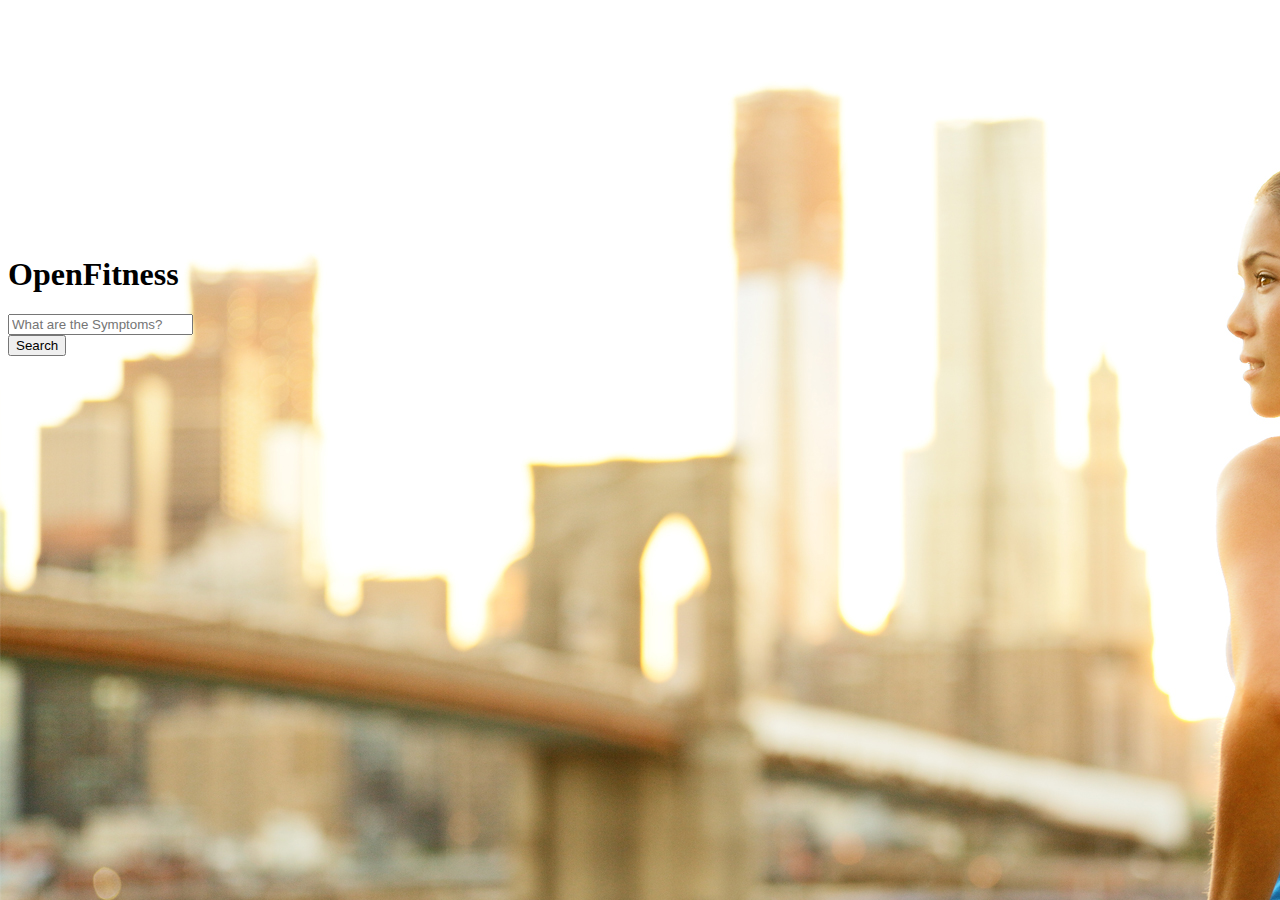
<file: index.html>
<!doctype html>
<html lang="en">

<head>
    <!-- Required meta tags -->
    <meta charset="utf-8">
    <meta name="viewport" content="width=device-width, initial-scale=1, shrink-to-fit=no">

    <!-- Bootstrap CSS -->
    <link rel="stylesheet" href="https://stackpath.bootstrapcdn.com/bootstrap/4.1.3/css/bootstrap.min.css" integrity="sha384-MCw98/SFnGE8fJT3GXwEOngsV7Zt27NXFoaoApmYm81iuXoPkFOJwJ8ERdknLPMO"
        crossorigin="anonymous">
    <link rel="stylesheet" href="style.css">
    <style>
        body {
        background-image: url(" /assets/banner-1.jpg");
        
    }
    </style>

    <title>OpenFitness</title>
</head>

<body class="container" style="margin-top:20%;">
    <div class="row" style="margin-top: 20px; margin-bottom: 20px;">
        <h1 class="col-sm-12 d-flex justify-content-center .font-weight-light">OpenFitness</h1>
    </div>
    <div class="row" style="margin-top:20px; margin-bottom: 20px;">
        <div class="col-sm-12">
            <form>
                <div class="input-group mb-2 input-group-lg">
                    <input type="text" class="form-control" placeholder="What are the Symptoms?" aria-label="Search OpenFitness"
                        aria-describedby="button-addon2">
                    <div class="input-group-append">
                        <button class="btn btn-outline-secondary input-group-text" type="Search" id="button-addon2">Search</button>
                    </div>
                </div>
            </form>
        </div>
    </div>

    <!-- Optional JavaScript -->
    <!-- jQuery first, then Popper.js, then Bootstrap JS -->
    <script src="https://code.jquery.com/jquery-3.3.1.slim.min.js" integrity="sha384-q8i/X+965DzO0rT7abK41JStQIAqVgRVzpbzo5smXKp4YfRvH+8abtTE1Pi6jizo"
        crossorigin="anonymous"></script>
    <script src="https://cdnjs.cloudflare.com/ajax/libs/popper.js/1.14.3/umd/popper.min.js" integrity="sha384-ZMP7rVo3mIykV+2+9J3UJ46jBk0WLaUAdn689aCwoqbBJiSnjAK/l8WvCWPIPm49"
        crossorigin="anonymous"></script>
    <script src="https://stackpath.bootstrapcdn.com/bootstrap/4.1.3/js/bootstrap.min.js" integrity="sha384-ChfqqxuZUCnJSK3+MXmPNIyE6ZbWh2IMqE241rYiqJxyMiZ6OW/JmZQ5stwEULTy"
        crossorigin="anonymous"></script>
</body>

</html>
</file>
<file: style.css>
/* .input-group {
  position: relative;
  display: -ms-flexbox;
  display: flex;
  -ms-flex-wrap: wrap;
  flex-wrap: wrap;
  -ms-flex-align: stretch;
  align-items: center;
  width: 80%;
  padding-left: 270px;
  padding-top: 30px;
}
body {
  margin: 0;
  font-family: -apple-system, BlinkMacSystemFont, "Segoe UI", Roboto,
    "Helvetica Neue", Arial, sans-serif, "Apple Color Emoji", "Segoe UI Emoji",
    "Segoe UI Symbol", "Noto Color Emoji";
  font-size: 1rem;
  font-weight: 400;
  line-height: 1.5;
  color: #212529;
  text-align: center;
  background-color: #fff;
  padding-top: 250px;
  background-image: url("banner-1.jpg");
  background-size: 200%;
}
@media (max-width: 576px) {
  .input-group {
    position: relative;
    display: -ms-flexbox;
    display: flex;
    -ms-flex-wrap: wrap;
    flex-wrap: wrap;
    -ms-flex-align: stretch;
    align-items: center;
    width: 100%;
    padding-left: 100px;
    padding-top: 10px;
  }
  body {
    margin: 0;
    font-family: -apple-system, BlinkMacSystemFont, "Segoe UI", Roboto,
      "Helvetica Neue", Arial, sans-serif, "Apple Color Emoji", "Segoe UI Emoji",
      "Segoe UI Symbol", "Noto Color Emoji";
    font-size: 1rem;
    font-weight: 400;
    line-height: 1.5;
    color: #212529;
    text-align: center;
    background-color: #fff;
    padding-top: 250px;
    background-image: url("banner-1.jpg");
    background-size: auto;
  }
} */
</file>
